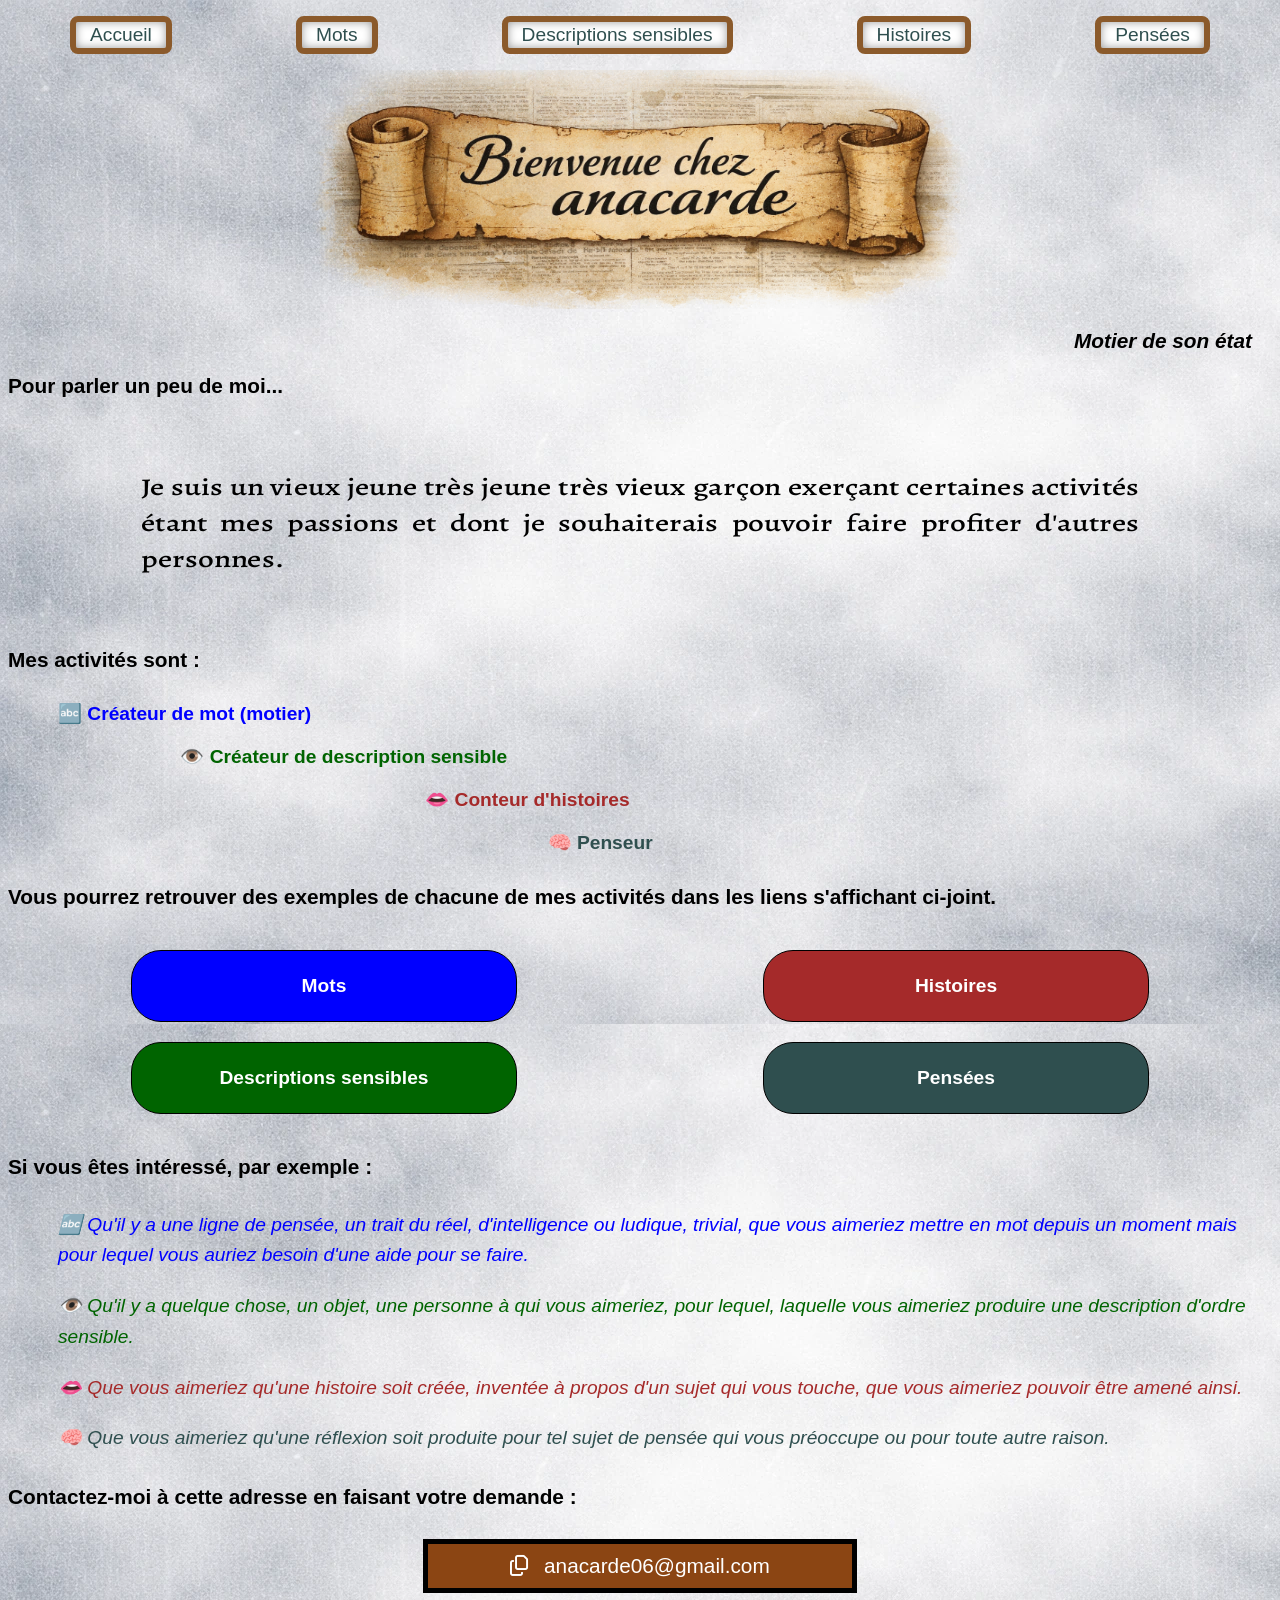
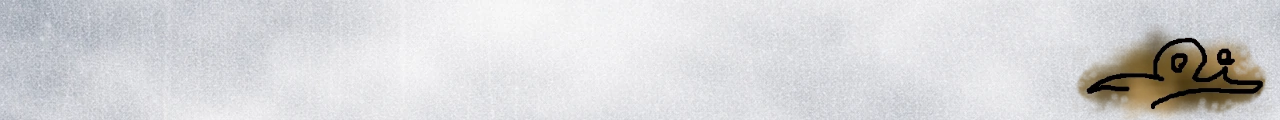
<file: index.html>
<!DOCTYPE html>
<html lang="fr">
<head>
   <meta charset="UTF-8">
   <meta name="viewport" content="width=device-width, initial-scale=1">
   <title>Anacarde</title>
   <link rel="preconnect" href="https://fonts.googleapis.com">
   <link rel="preconnect" href="https://fonts.gstatic.com" crossorigin>
   <!-- <link href="https://fonts.googleapis.com/css2?family=Rubik+Bubbles&family=UnifrakturCook:wght@700&display=swap" rel="stylesheet"> -->
   <link href="https://fonts.googleapis.com/css2?family=Alegreya:ital,wght@0,400..900;1,400..900&family=Rubik+Bubbles&family=UnifrakturCook:wght@700&display=swap" rel="stylesheet">
   <link rel="stylesheet" href="https://cdnjs.cloudflare.com/ajax/libs/font-awesome/6.5.0/css/all.min.css">
   <link rel="stylesheet" href="style.css">
</head>
<body>

   <nav class="navbar">
      <ul id="nav_list">
         <li class="nav_button">
            <a href="index.html"> 
               <span class="full"> Accueil </span>
               <span class="short"> A </span>
            </a>
         </li>
         <li class="nav_button">
            <a href="productions/mots.html">
               <span class="full"> Mots </span>
               <span class="short"> M </span>
            </a>
         </li>
         <li class="nav_button">
            <a href="productions/descriptions-sensibles.html"> 
               <span class="full"> Descriptions sensibles </span> 
               <span class="short"> D </span> 
            </a>
         </li>
         <li class="nav_button">
            <a href="productions/histoires.html"> 
               <span class="full"> Histoires </span>
               <span class="short"> H </span>
            </a>
         </li>
         <li class="nav_button">
            <a href="productions/pensees.html"> 
               <span class="full"> Pensées </span>
               <span class="short"> P </span>
            </a>       
         </li>
      </ul>
   </nav>

      <img src="img/titre.webp" alt="Bienvenue chez anacarde" id="title">
      <!-- <h1 id="title"> Bienvenue chez anacarde </h1> -->
      <h3 id="title-aside"> Motier de son état </h3>


      <h3> Pour parler un peu de moi... </h3>
      <p id="presentation" class="text"> Je suis un vieux jeune très jeune très vieux garçon exerçant certaines activités étant mes passions et dont je souhaiterais pouvoir faire profiter d'autres personnes. <!-- , s'il y en a parmi vous qui étaient intéressés. --> </p>      
         <!-- <img src="img/text-intro.webp" alt="presentation" id="presentation"> -->

      <h3 id="pres_activ" class="text"> Mes activités sont : </h3>
         <ul id="ul_pres_activ">
            <li id="activ_list_item_1" class="activ_list_item"> Créateur de mot (motier) </li>

            <li id="activ_list_item_2" class="activ_list_item"> Créateur de description sensible </li>

            <li id="activ_list_item_3" class="activ_list_item"> Conteur d'histoires </li>

            <li id="activ_list_item_4" class="activ_list_item"> Penseur </li> 
         </ul>

      <h3 id="intro_sent_link" class="text"> Vous pourrez retrouver des exemples de chacune de mes activités dans les liens s'affichant ci-joint. </h3>

      <div id="activ_main_squ">
         <div id="activ_sub_squ_1" class="activ_sub_squ">
            <div id= "activ_squ_1" class="activ_squ"> 
               <a href="productions/mots.html" class="activ_link"> Mots </a>
            </div>
            <div id= "activ_squ_2" class="activ_squ"> 
               <a href="productions/descriptions-sensibles.html" class="activ_link"> Descriptions sensibles </a>
            </div>
         </div>
         <div id="activ_sub_squ_2" class="activ_sub_squ">
            <div id= "activ_squ_3" class="activ_squ"> 
               <a href="productions/histoires.html" class="activ_link"> Histoires </a>
            </div>
            <div id= "activ_squ_4" class="activ_squ"> 
               <a href="productions/pensees.html" class="activ_link"> Pensées </a>
            </div>
         </div>
      </div>

      <h3 id="follow_link_sent" class="reas_us_serv" class="text"> Si vous êtes intéressé, par exemple : </h3>

      <ul id="ul_reas_inter">
         <li class="li_reas_inter" id="reas_us_serv_1"> Qu'il y a une ligne de pensée, un trait du réel, d'intelligence ou ludique, trivial, que vous aimeriez mettre en mot depuis un moment mais pour lequel vous auriez besoin d'une aide pour se faire. </li>

         <li class="li_reas_inter" id="reas_us_serv_2"> Qu'il y a quelque chose, un objet, une personne à qui vous aimeriez, pour lequel, laquelle vous aimeriez produire une description d'ordre sensible. </li>

         <li class="li_reas_inter" id="reas_us_serv_3"> Que vous aimeriez qu'une histoire soit créée, inventée à propos d'un sujet qui vous touche, que vous aimeriez pouvoir être amené ainsi. </li>

         <li class="li_reas_inter" id="reas_us_serv_4"> Que vous aimeriez qu'une réflexion soit produite pour tel sujet de pensée qui vous préoccupe ou pour toute autre raison. </li>
      </ul>

      <h3 id="ask_cont_sent" class= "text"> Contactez-moi à cette adresse en faisant votre demande : </h3>
         <a href="#" id="mail"> 
            <i class="fa-regular fa-copy" id="copy-past"></i> 
            anacarde06@gmail.com
         </a>
         
      <span id="copy-tooltip"> Adresse copiée </span>

      <!-- <h3> Nous verrons ensuite si nous pouvons faire affaire, hé hé hé... </h3> -->

      <img src="img/snail.webp" alt="Signature" id="signature">

   </body>

   <script src="script.js"></script>

</html>
</file>
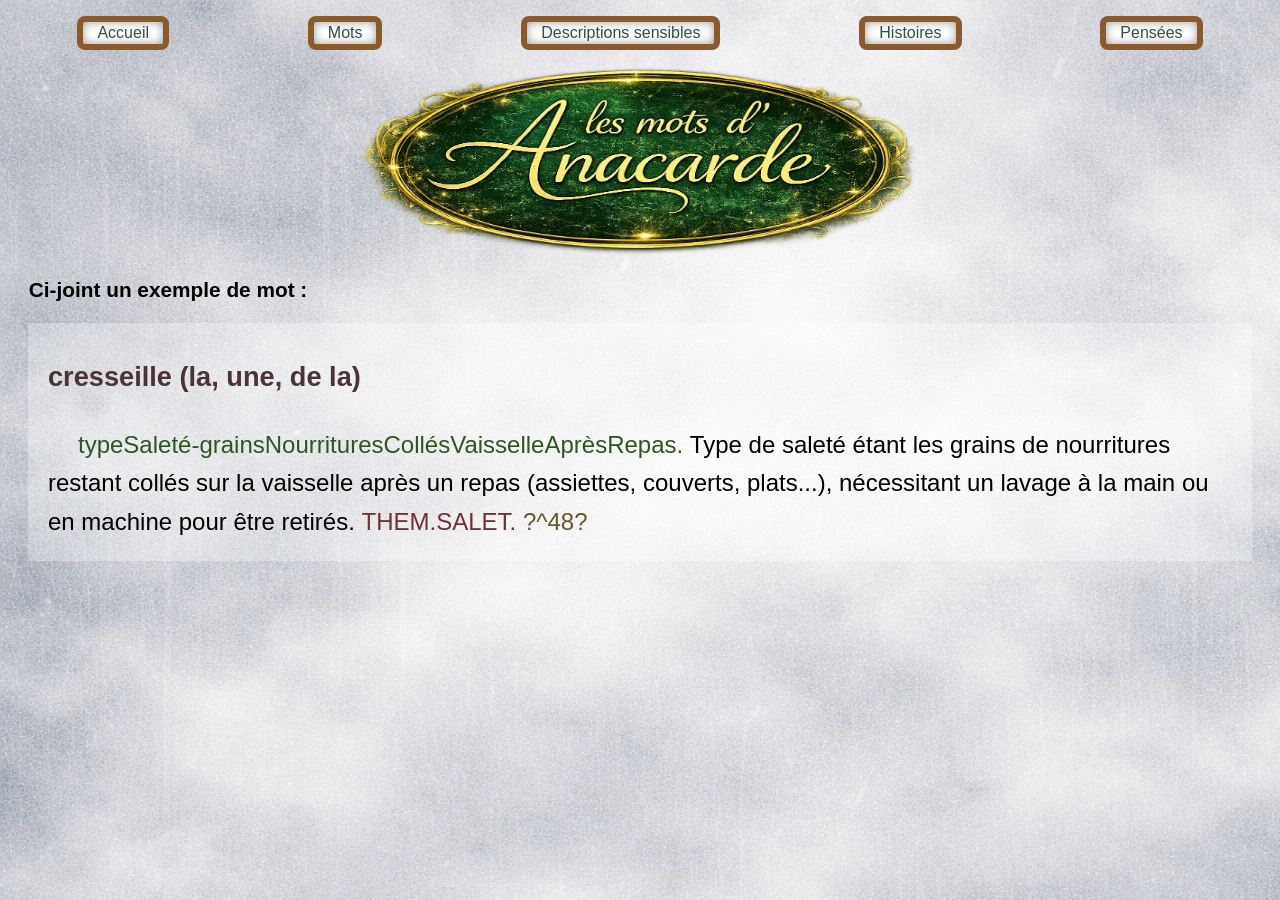
<file: productions/mots.html>
<!DOCTYPE html>
<html lang="fr">
<head>
   <meta charset="UTF-8">
   <meta name="viewport" content="width=device-width, initial-scale=1">
   <title>Anacarde</title>
   <link rel="preconnect" href="https://fonts.googleapis.com">
   <link rel="preconnect" href="https://fonts.gstatic.com" crossorigin>
   <!-- <link href="https://fonts.googleapis.com/css2?family=Rubik+Bubbles&family=UnifrakturCook:wght@700&display=swap" rel="stylesheet"> -->
   <link href="https://fonts.googleapis.com/css2?family=Alegreya:ital,wght@0,400..900;1,400..900&family=Rubik+Bubbles&family=UnifrakturCook:wght@700&display=swap" rel="stylesheet">
   <link rel="stylesheet" href="https://cdnjs.cloudflare.com/ajax/libs/font-awesome/6.5.0/css/all.min.css">
   <link rel="stylesheet" href="mots.css">
</head>
<body>

   <nav class="navbar">
      <ul id="nav_list">
         <li class="nav_button">
            <a href="../index.html"> 
               <span class="full"> Accueil </span>
               <span class="short"> A </span>
            </a>
         </li>
         <li class="nav_button">
            <a href="mots.html">
               <span class="full"> Mots </span>
               <span class="short"> M </span>
            </a>
         </li>
         <li class="nav_button">
            <a href="descriptions-sensibles.html"> 
               <span class="full"> Descriptions sensibles </span> 
               <span class="short"> D </span> 
            </a>
         </li>
         <li class="nav_button">
            <a href="histoires.html"> 
               <span class="full"> Histoires </span>
               <span class="short"> H </span>
            </a>
         </li>
         <li class="nav_button">
            <a href="pensees.html"> 
               <span class="full"> Pensées </span>
               <span class="short"> P </span>
            </a>       
         </li>
      </ul>
   </nav>
   
   <img src="../img/mots-anacarde.webp" alt="Les mots d'anacarde" id="title-mots">
   
   <p class="sentence"> Ci-joint un exemple de mot : </p>

   
   <div id="def-div">
      <p 
         id="def-word"
         class="has-tooltip"
         tabindex="0"
         data-tooltip="Lexème du mot créé"
      >
         cresseille (la, une, de la)  
      </p>
   <div> 
      <span 
         id="def-camelCase"
         class="has-tooltip"
         tabindex="0"
         data-tooltip="Définition raccourci avec des mots collés entre eux. "
      >   typeSaleté-grainsNourrituresCollésVaisselleAprèsRepas.
      </span> 
      <span 
         id="def-content"
         class="has-tooltip"
         tabindex="0"
         data-tooltip="Définition longue"
      > 
         Type de saleté étant les grains de nourritures restant collés sur la vaisselle après un repas (assiettes, couverts, plats...), nécessitant un lavage à la main ou en machine pour être retirés.
      </span> 
      <span 
         id="def-flag"
         class="has-tooltip"
         tabindex="0"
         data-tooltip="Catégorie à laquelle appartient la définition"
      > 
         THEM.SALET.
      </span> 
      <span
         id="def-complement"
         class="has-tooltip"
         tabindex="0"
         data-tooltip="compléments éventuels (vous pouvez cliquer dessus pour voir"
      > 
         ?^48?
      </span> 
   </div>
</file>
<file: style.css>
body {
  /*background: #f5f5f5;*/
  background-image: url("img/index_background.webp");
  font-family: Arial, -apple-system, BlinkMacSystemFont, "Segoe UI", Roboto, sans-serif;
}

.short {
  display: none;
}

nav {
  position: static;
  top: 0;
  width: 100%;
}

#nav_list {
  display: flex;
  flex-direction: row;
  justify-content: space-around;
  list-style: none;
  padding: 0;
}

.nav_button {
  text-decoration: none;
  background-color: white;
  background: rgba(255, 255, 255, 1);
  padding: 2px 14px;
  border: 6px solid #8b5a2b;
  border-radius: 8px;
  box-shadow: inset 0 0 10px rgba(0,0,0,0.4);
}

.nav_button:hover {
  background-color: #f4f4f4;
}

.nav_button:active {
  background-color: #c9c9c9;
}

.nav_button a {
  text-decoration: none;
  color: darkslategrey;
}

h1 {
  font-size: 2.5rem;  
}

h3 {
  font-size: 1.3rem;
}

p {
  text-indent: 1em;
  font-size: 1.3rem;
}

li {
    font-size: 1.2rem;
}

#title {
  width: 45vw;
  transform: scaleX(1.20);
  display: block;
  margin: 0 auto;
}

#title-aside {
  text-align: right;
  margin-right: 20px;
  font-style: italic;
}

#presentation {
  
  font-family: "Alegreya"; Comic sans Ms; Trebuchet MS;
  font-size: 1.5em;
  font-weight: 500;
  text-align: justify;
  text-indent: 0em;
  line-height: 1.5;
  margin : 0% 7%;
  padding : 50px;
  width: 60vw;
  display: block;
  margin: 0 auto;
  transform: scaleX(1.30);
}

#pres_activ {

}

#ul_pres_activ {
  list-style: none;
}

.activ_list_item {
  padding: 10px;
  font-weight: bold;
}

#activ_list_item_1::before {
  content: "🔤";
}

#activ_list_item_1{
  color: blue;
}

#activ_list_item_2::before {
  content: "👁️";
}

#activ_list_item_2{
  color: darkgreen;
  margin-left: 10%;
}

#activ_list_item_3::before {
  content: "👄";
}

#activ_list_item_3{
  color: brown;
  margin-left: 30%;
}

#activ_list_item_4::before {
  content: "🧠";
}

#activ_list_item_4{
  color: darkslategrey;
  margin-left: 40%;
}

#intro_sent_link {

}

#activ_main_squ {
  display: flex;
  justify-content:space-around;
  width: 100%;
}

.activ_sub_squ {
  displey: flex;
  flex-direction: column;
  gap: 10px;
}

.activ_squ {
  
  margin: 20px 0px;
  display: flex;
  align-items: center;
  justify-content: center;
}

.activ_link {
  width: 30vw;
  height: 70px;
  display: flex;
  align-items: center;      /* 👈 centre vertical */
  justify-content: center;  /* 👈 centre horizontal (optionnel) */
  text-align: center;
  text-decoration: none;
  font-weight: bold;
  border: 1px solid black;
  border-radius: 30px;
  color: white;
  font-size: 1.2em;
}

.activ_link:hover {
  transform: scale(1.1);
  background-color: grey;
  color: lightgray;
}

#activ_squ_1 {
}

#activ_squ_2 {

}

#activ_squ_3 {
  
}

#activ_squ_4 {
  
}

#activ_squ_1 a {
  background-color: blue;
}

#activ_squ_2 a {
  background-color: darkgreen;
}

#activ_squ_3 a {
  background-color: brown;
}

#activ_squ_4 a {
  background-color: darkslategray;
}

#follow_link_sent {

}

#ul_reas_inter {
  list-style: none;
}

.text {

}

.li_reas_inter {
  font-style: italic;
  list-style: none;
  padding: 10px;
  line-height: 1.6;
}

#reas_us_serv_1::before {
  content: "🔤";
}

#reas_us_serv_2::before {
  content: "👁️";
}

#reas_us_serv_3::before {
  content: "👄";
}

#reas_us_serv_4::before {
  content: "🧠";
}

#reas_us_serv_1 {
  color: blue; 

}

#reas_us_serv_2 {
  color: darkgreen;
}

#reas_us_serv_3 {
  color: brown;
}

#reas_us_serv_4 {
  color: darkslategrey;
}

#ask_cont_sent {

}

#mail {
  text-decoration: none;
  position: relative;
  display: block;
  margin: 30px auto;
  width: 30vw;
  padding: 10px 20px;;
  text-align: center;
  background-color: saddlebrown;
  color: white;
  font-size: 1.3rem;
  word-break: break-word;
  border: 5px solid black;
}

#copy-past {
  padding-right: 10px;
}

#mail.copied {
  filter: brightness(0.8);
}

#copy-tooltip {
  position: absolute;
  left: 50%;
  transform: translateX(-50%) translateY(-210px);
  background: white;
  color: grey;
  font-size: 12px;
  padding: 20px;
  border-radius: 999px;
  box-shadow: 0 0 15px rgba(0, 0, 0, 0.3);
  white-space: nowrap;
  opacity: 0;
  pointer-events: none;
  transition: opacity 0.2s ease, transform 0.2s ease;
  font-size: 1.1rem;
}

#mail.copied + #copy-tooltip {
  opacity: 1;
}

#signature {
  float: right;
  width: 200px;
}

/* RESPONSIVE */

@media (max-width: 600px) {
  
  .full {
    display: none;
  }
    
  .short {
    display: inline;
  }

}
</file>
<file: productions/mots.css>
body {
  /*background: #f5f5f5;*/
  background-image: url("../img/index_background.webp");
  font-family: Arial, -apple-system, BlinkMacSystemFont, "Segoe UI", Roboto, sans-serif;
}

.short {
  display: none;
}

nav {
  position: static;
  top: 0;
  width: 100%;
}

#nav_list {
  display: flex;
  flex-direction: row;
  justify-content: space-around;
  list-style: none;
  padding: 0;
}

.nav_button {
  text-decoration: none;
  background-color: white;
  background: rgba(255, 255, 255, 1);
  padding: 2px 14px;
  border: 6px solid #8b5a2b;
  border-radius: 8px;
  box-shadow: inset 0 0 10px rgba(0,0,0,0.4);
}

.nav_button:hover {
  background-color: #f4f4f4;
}

.nav_button:active {
  background-color: #c9c9c9;
}

.nav_button a {
  text-decoration: none;
  color: darkslategrey;
}

#title-mots {
  width: 45vw;
  transform: scaleX(1.20);
  display: block;
  margin: 0 auto;
}

.sentence {
  text-indent: 1em;
  font-size: 1.3rem;
  font-weight: bold;
}

#def-div {
  font-size: 1.5rem;
  line-height: 1.6;
  background-color: rgba(255, 255, 255, 0.3);
  padding: 5px 20px 20px 20px;
  margin: 20px;
}
#def-word {
  color: #4c3434;
  font-weight: bold;
  font-size: 1.7rem;
}

#def-camelCase {
  padding-left: 30px;
  color: #2f5621;
}

#def-content {
  
}

#def-flag {
  color: #723131;
}

#def-complement {
  color: #685628;
}

.has-tooltip {
  position: relative;
  cursor: help;
}

/* bulle */
.has-tooltip::after {
  content: attr(data-tooltip);
  position: absolute;
  left: 0;
  bottom: 125%;
  background: #222;
  color: #fff;
  padding: 8px 10px;
  border-radius: 8px;
  font-size: 14px;
  line-height: 1.3;
  white-space: normal;
  width: max-content;
  max-width: 260px;
  opacity: 0;
  pointer-events: none;
  transform: translateY(6px);
  transition: opacity 0.2s ease, transform 0.2s ease;
  z-index: 1000;
}

/* petite flèche */

/*.has-tooltip::before {
  content: "";
  position: absolute;
  left: 12px;
  bottom: calc(125% - 6px);
  border: 6px solid transparent;
  border-top-color: #222;
  opacity: 0;
  transform: translateY(6px);
  transition: opacity 0.2s ease, transform 0.2s ease;
  z-index: 1001;
}
*/

.has-tooltip:hover::after,
.has-tooltip:hover::before,
.has-tooltip:focus::after,
.has-tooltip:focus::before {
  opacity: 1;
  transform: translateY(0);
}



















/* RESPONSIVE */

@media (max-width: 600px) {
  
  .full {
    display: none;
  }
    
  .short {
    display: inline;
  }

}
</file>
